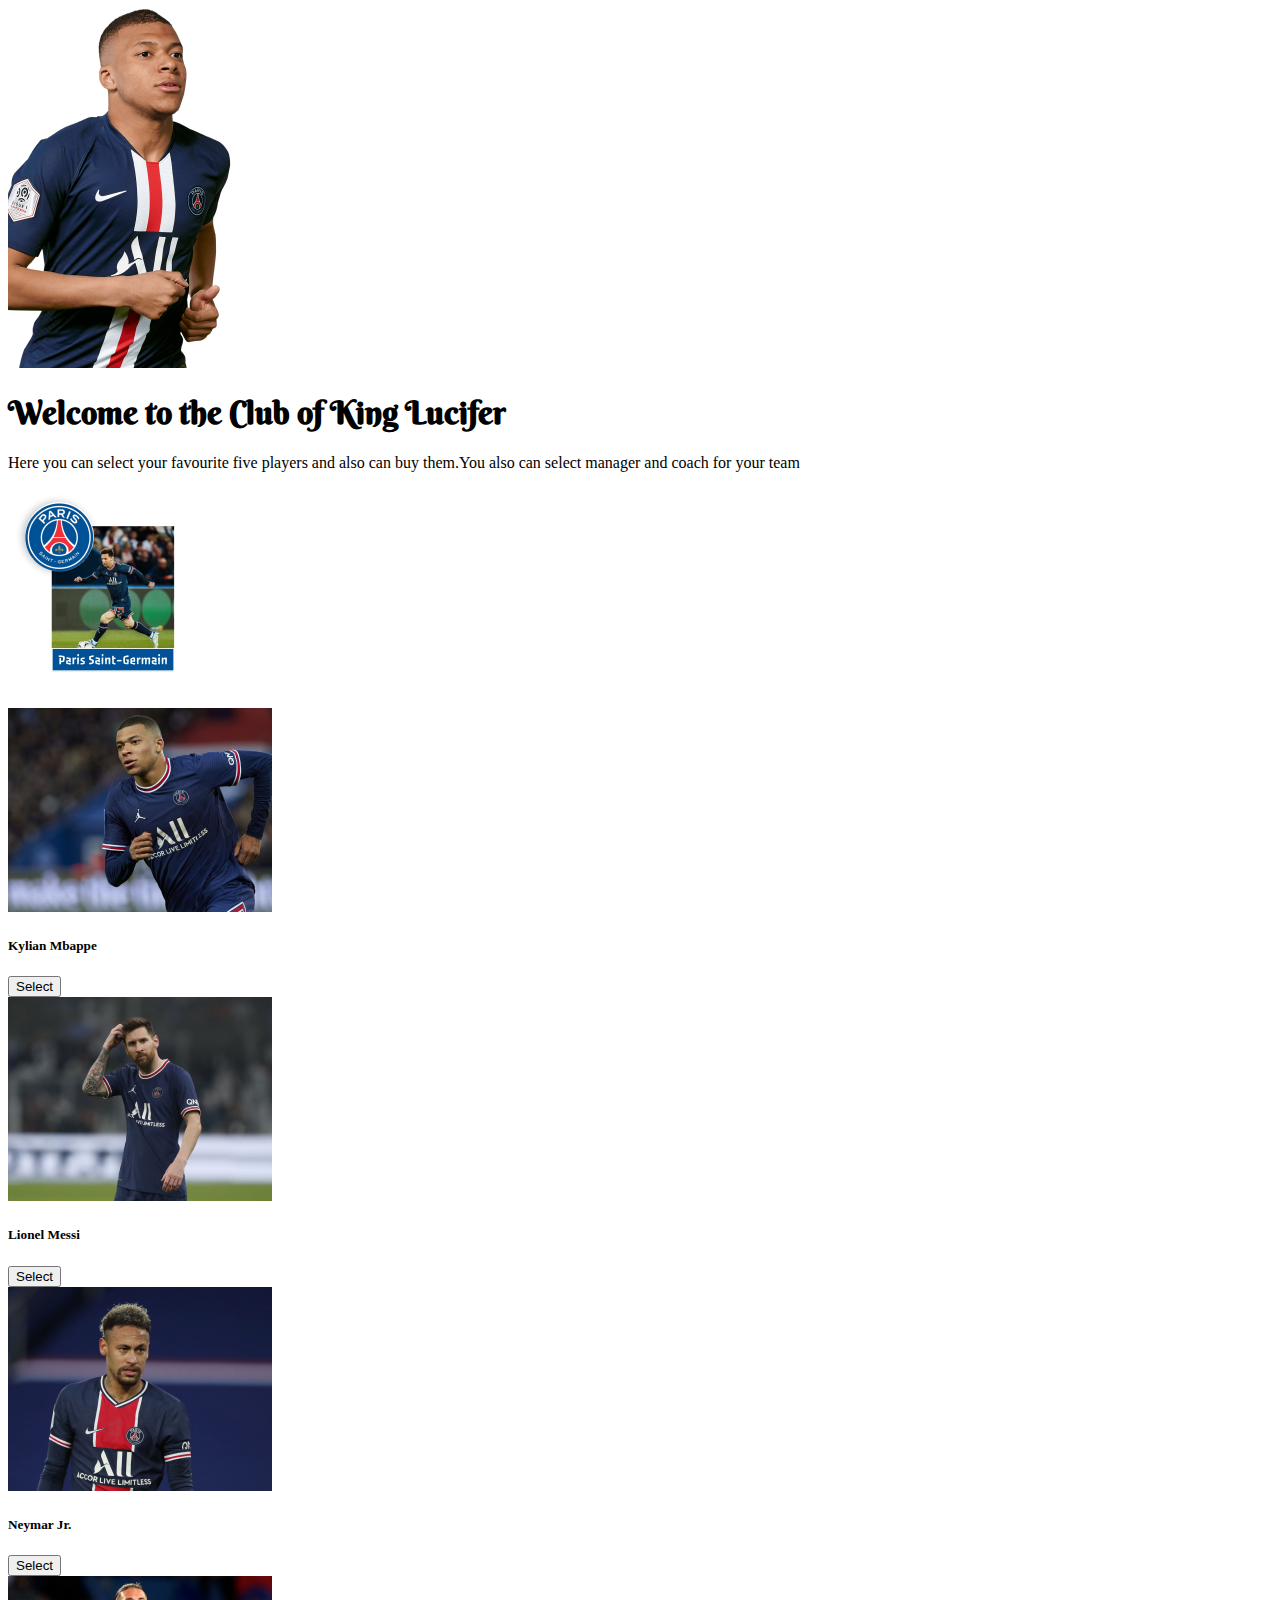
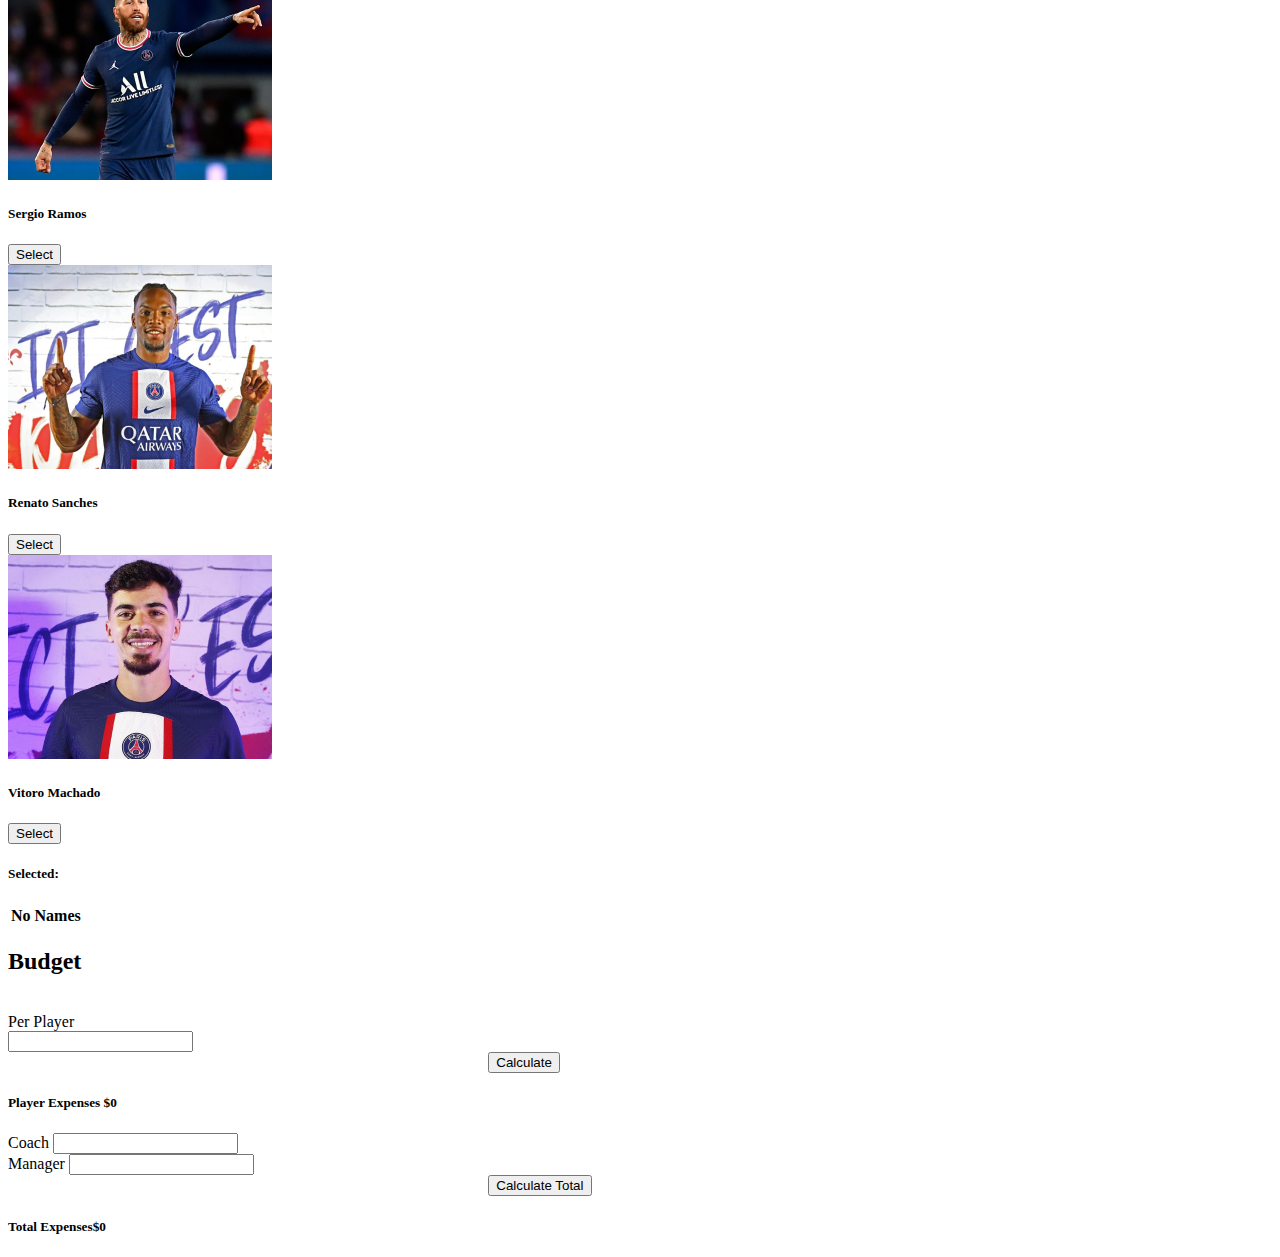
<file: index.html>
<!DOCTYPE html>
<html lang="en">

<head>
    <meta charset="UTF-8">
    <meta http-equiv="X-UA-Compatible" content="IE=edge">
    <meta name="viewport" content="width=device-width, initial-scale=1.0">
    <title>World Of Football</title>
    <link rel="stylesheet" href="style.css">
    <link href="https://cdn.jsdelivr.net/npm/bootstrap@5.2.0/dist/css/bootstrap.min.css" rel="stylesheet"
        integrity="sha384-gH2yIJqKdNHPEq0n4Mqa/HGKIhSkIHeL5AyhkYV8i59U5AR6csBvApHHNl/vI1Bx" crossorigin="anonymous">
</head>

<body class="bg-black">
    <header class="bg-black">
        <div class="row">
            <div class="col-4">
                <img class="mt-3" src="./images/mbappe.png" alt="">
            </div>
            <div class="col-4">
                <h1 class="text-warning text-center mt-5">Welcome to the Club of King Lucifer</h1>
                <p class="text-white text-center">Here you can select your favourite five players and also can buy
                    them.You
                    also can
                    select manager and
                    coach
                    for your team</p>
            </div>
            <div class="col-4">
                <img class="mx-5 mt-5" src="./images/logo.png" alt="">
            </div>

        </div>
    </header>
    <main class="bg-dark mt-3">
        <section class="row mt-2">
            <div class="col-6">
                <div class="row row-cols-1 row-cols-md-3 g-2">
                    <div class="col">
                        <div class="card h-100 bg-black text-white">
                            <img src="./images/kylian.png" class="card-img-top" alt="...">
                            <div class="card-body">
                                <h5 class="card-title">Kylian Mbappe</h5>
                                <div class="card-actions justify-center">
                                    <button type="button" class="btn btn-info" onclick="addToList(this)">Select</button>
                                </div>
                            </div>
                        </div>
                    </div>
                    <div class="col">
                        <div class="card h-100 bg-black text-white">
                            <img src="./images/messi.png" class="card-img-top" alt="...">
                            <div class="card-body">
                                <h5 class="card-title">Lionel Messi</h5>
                                <div class="card-actions justify-end">
                                    <button type="button" class="btn btn-info" onclick="addToList(this)">Select</button>
                                </div>
                            </div>
                        </div>
                    </div>
                    <div class="col">
                        <div class="card h-100 bg-black text-white">
                            <img src="./images/neymar.png" class="card-img-top" alt="...">
                            <div class="card-body">
                                <h5 class="card-title">Neymar Jr.</h5>
                                <div class="card-actions justify-end">
                                    <button type="button" class="btn btn-info" onclick="addToList(this)">Select</button>
                                </div>
                            </div>
                        </div>
                    </div>
                </div>
                <div class="row row-cols-1 row-cols-md-3 g-4 my-2 ">
                    <div class="col">
                        <div class="card h-100 bg-black text-white">
                            <img src="./images/ramos.png" class="card-img-top" alt="...">
                            <div class="card-body">
                                <h5 class="card-title">Sergio Ramos</h5>
                                <div class="card-actions justify-end">
                                    <button type="button" class="btn btn-info" onclick="addToList(this)">Select</button>
                                </div>
                            </div>
                        </div>
                    </div>
                    <div class="col">
                        <div class="card h-100 bg-black text-white">
                            <img src="./images/renato.png" class="card-img-top" alt="...">
                            <div class="card-body">
                                <h5 class="card-title">Renato Sanches</h5>
                                <div class="card-actions justify-end">
                                    <button type="button" class="btn btn-info" onclick="addToList(this)">Select</button>
                                </div>
                            </div>
                        </div>
                    </div>
                    <div class="col">
                        <div class="card h-100 bg-black text-white">
                            <img src="./images/vitoro.png" class="card-img-top" alt="...">
                            <div class="card-body">
                                <h5 class="card-title">Vitoro Machado</h5>
                                <div class="card-actions justify-center">
                                    <button type="button" class="btn btn-info" onclick="addToList(this)">Select</button>
                                </div>
                            </div>
                        </div>
                    </div>
                </div>
            </div>
            <div class="col-6">
                <!-- <h5 id="players" class="text-white">Selected-V</h5>
                <ul id="list" class="text-white">
                </ul> -->
                <h5 class="text-white">Selected:<span id="heading"></span></h5>
                <table class="table w-50 bg-black">
                    <thead>
                        <tr class="text-white bg-dark">
                            <th scope="col">No</th>
                            <th scope="col">Names</th>
                        </tr>
                    </thead>
                    <tbody class="text-white bg-black" id="list">
                    </tbody>
                </table>
                <div class="row g-3 align-items-center bg-black w-50 mt-5">
                    <h2 class="text-white text-center">Budget</h2><br>
                    <div class="col-auto">
                        <label for="text" class=" col-form-label text-white fs-5">Per Player</label>
                    </div>
                    <div class="col-auto">
                        <input type="text" id="playerInput" class="form-control">
                    </div>
                    <button id="calculate" class="btn btn-info w-50 btn-margin">Calculate</button>
                    <h5 class="text-white">Player Expenses $<span id="expense">0</span></h5>
                    <div class="col-auto">
                        <label for="player" class="col-form-label text-white fs-5">Coach</label>
                        <input type="text" id="coachInput" class="form-control">
                    </div>
                    <div class="col-auto">
                        <label for="player" class="col-form-label text-white fs-5">Manager</label>
                        <input type="text" id="managerInput" class="form-control">
                    </div>
                    <button id="calculateTotal" class="btn btn-info w-50 btn-margin">Calculate Total</button>
                    <h5 class="text-white">Total Expenses<span class="text-warning">$</span><span id="totalExpense"
                            class="text-warning">0</span></h5>
                </div>
            </div>
        </section>
    </main>
    <script src="js/utility.js"></script>
    <script src="js/app.js"></script>
    <script src="js/calculation.js"></script>
</body>

</html>
</file>
<file: style.css>
@import url("https://fonts.googleapis.com/css2?family=Berkshire+Swash&display=swap");

h1 {
  font-family: "Berkshire Swash", cursive;
}
.ml {
  margin-right: 25rem;
}
.btn-margin {
  margin-left: 38%;
}
</file>
